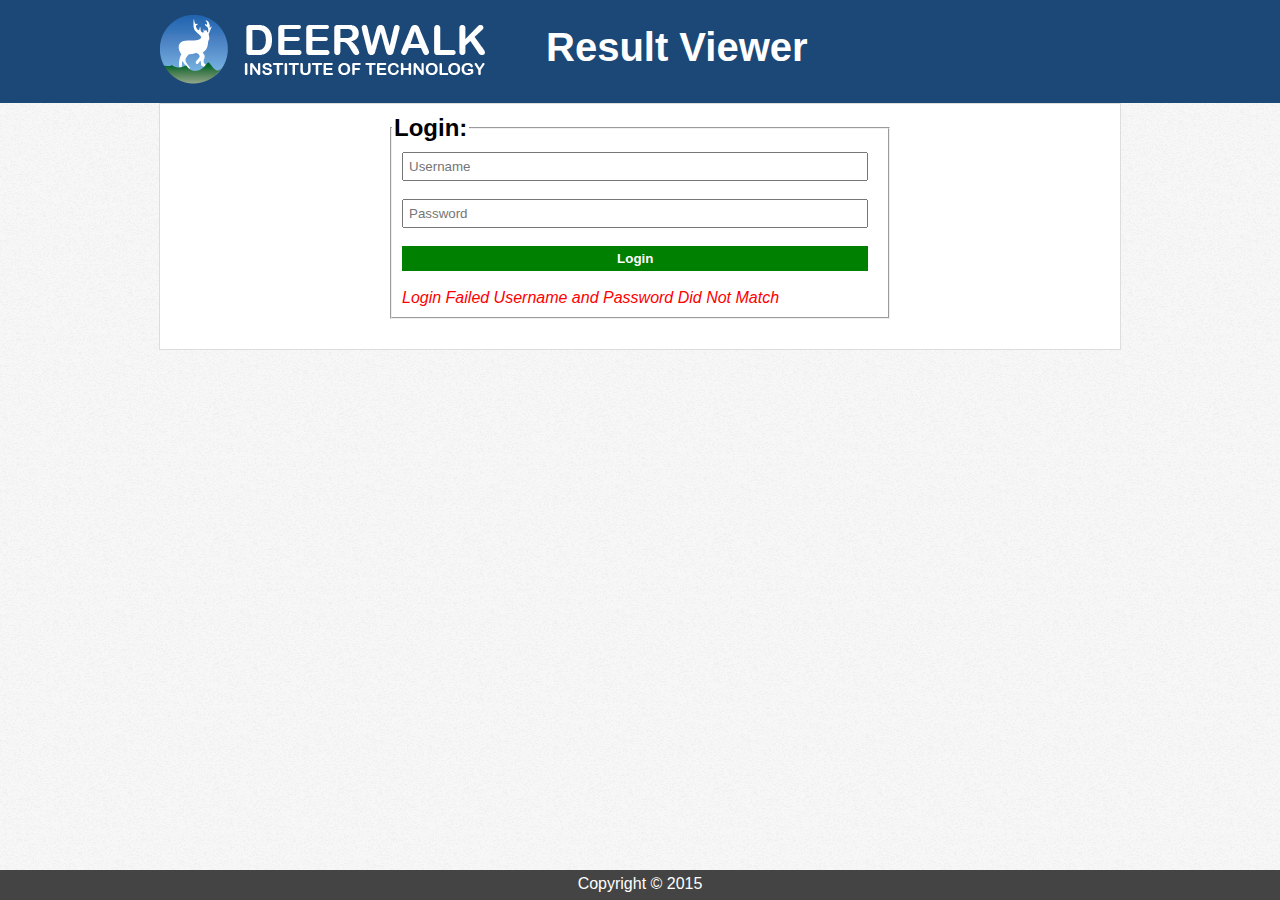
<file: web/view/Gupta/index.html>
<!DOCTYPE html>
<html lang="en">

	<head>
		<title> Student Result Viewer </title>
		<link rel="stylesheet" href="css/custom.css" />

	</head>
	<div id="mainWrapper">
		<header>
			<div id="headerWrapper">
				<div id="logo">
					<img src="img/dwit_logo.png"/>
				</div>
				<div id="prName">
					<h1>Result Viewer</h1>
				</div>
			</div>
		</header>

		<body>
			<div id="container">

				<form  class="loginForm" method="post" action="/login">
					<fieldset>
						<legend>
							<h2>Login:</h2>
						</legend>

						<div class="loginFormInside">

							<input type="text" name="Username" placeholder="Username"required="">
							<br>
							<br>
							<input type="password" name="Password" placeholder="Password" required="">
							<br>
							<br>
							<input type="submit" value="Login">
							<br>
							<br>

							<c:if test="${Result=='failed'}">
								<p class="warn">
									Login Failed Username and Password Did Not Match
								</p>
							</c:if>
						</div>
					</fieldset>
				</form>

			</div>

		</body>

		<footer>

			<div id="footerWrapper">
				<p>
					Copyright &copy; 2015
				</p>
			</div>

		</footer>

	</div>

</html>
</file>
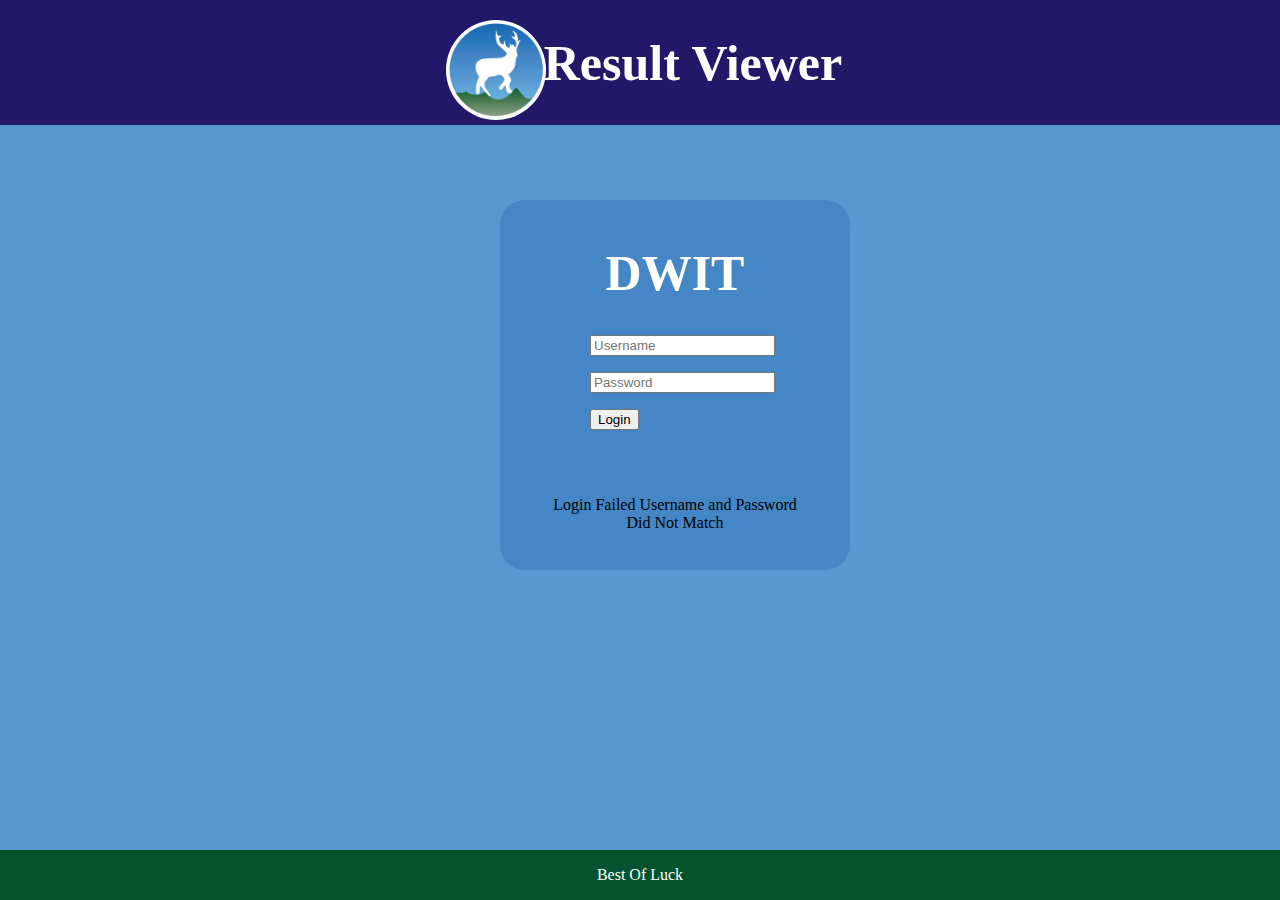
<file: web/img/Result.html>
<!-- saved from url=(0071)file:///C:/Users/Pratik/Desktop/sachin%20design/LoginPage%20Sachin.html -->
<html><head><meta http-equiv="Content-Type" content="text/html; charset=ISO-8859-1">
	
	<link type="text/css" rel="stylesheet" href="./Result_files/LoginPage Design.css">
 		<title>Result</title>
 	</head>
 	
 	<body>
	<div class="wraper">
		<div class="header">
				<img class="logo" src="./Result_files/logo.png" height="100px" width="100px">
			<h1 class="headtext">Result Viewer</h1>
		</div>
		
		<div class="box">  	
			<form method="post" action="file:///C:/login">
			<h1>DWIT</h1>
			<ul>
					<li><input type="text" name="Username" placeholder="Username" required=""></li>
					<li><p> </p></li>
					<li><input type="password" name="Password" placeholder="Password" required=""></li>
					<li><p> </p></li>
					<li><input type="submit" value="Login"></li>
					
			</ul>
			</form>
			
			
			
			<c:if test="${Result==&#39;failed&#39;}">
			<ul>
				<li id="text"><p> </p></li>
				<li id="text"><p> </p></li>
				<li id="text"><p class="warn">Login Failed Username and Password Did Not Match</p></li>
			</ul>				
			</c:if>
			
			</div>
		
		<div class="footer">
			<p> Best Of Luck </p>
		</div>
	</div>			
 	
</body></html>
</file>
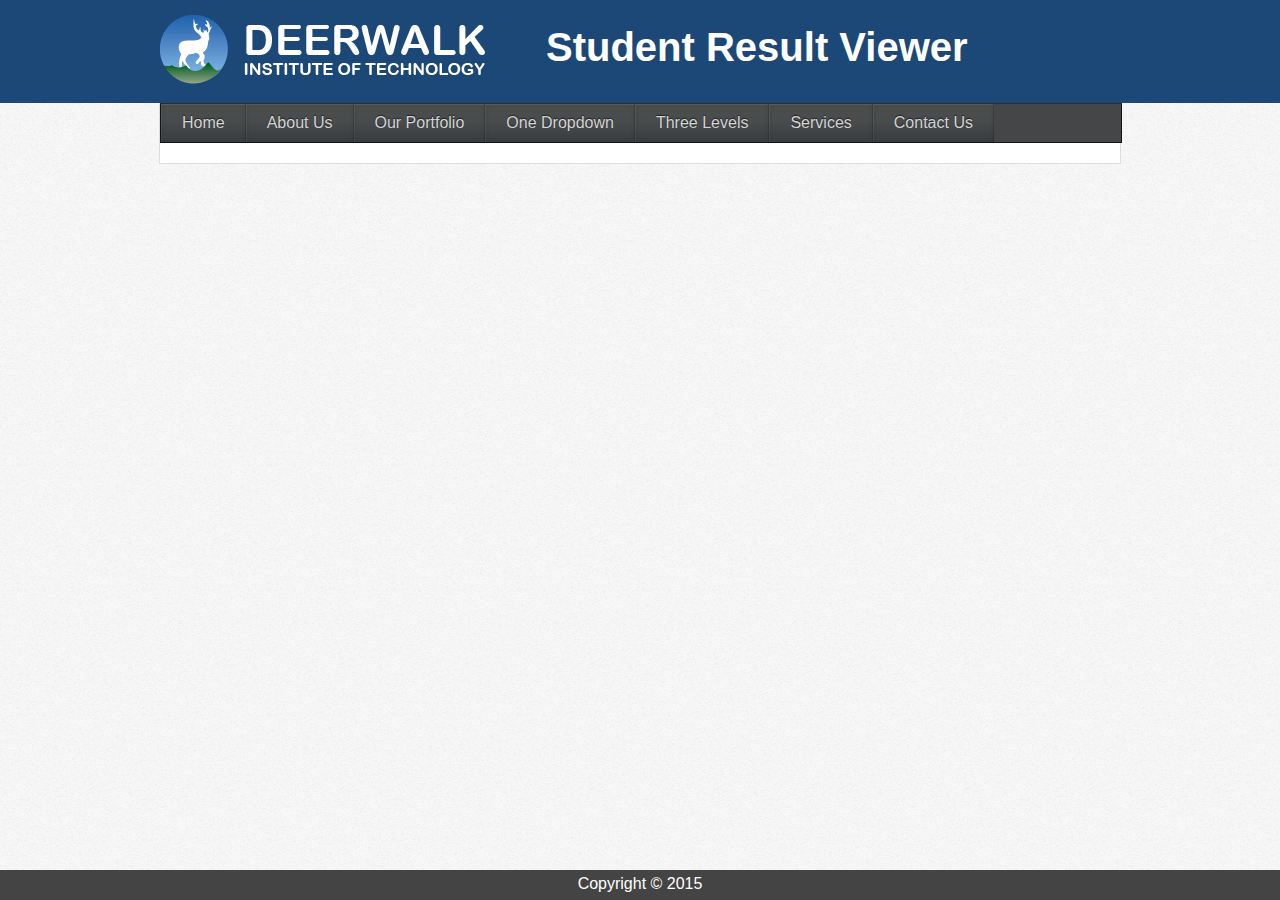
<file: web/view/Gupta/page with menu.html>
<!DOCTYPE html>
<html lang="en">

	<head>
		<title> Student Result Viewer </title>
		<link rel="stylesheet" href="css/custom.css" />

	</head>
	<div id="mainWrapper">
		<header>
			<div id="headerWrapper">
				<div id="logo">
					<img src="img/dwit_logo.png"/>
				</div>
				<div id="prName">
					<h1>Student Result Viewer</h1>
				</div>
			</div>
		</header>

		<body>
			<div id="container">

				<div id="nav">
					<ul>
						<li>
							<a href="#">Home</a>
						</li>
						<li>
							<a href="#">About Us</a>
						</li>
						<li>
							<a href="#">Our Portfolio</a>
						</li>
						<li>
							<a href="#">One Dropdown</a>
							<ul>
								<li>
									<a href="#">Level 2.1</a>
								</li>
								<li>
									<a href="#">Level 2.2</a>
								</li>
								<li>
									<a href="#">Level 2.3</a>
								</li>
								<li>
									<a href="#">Level 2.4</a>
								</li>
								<li>
									<a href="#">Level 2.5</a>
								</li>
							</ul>
						</li>
						<li>
							<a href="#">Three Levels</a>
							<ul>
								<li>
									<a href="#">Level 2.1</a>
								</li>
								<li>
									<a href="#">Level 2.2</a>
								</li>
								<li>
									<a href="#">Level 2.3</a>
									<ul>
										<li>
											<a href="#">Level 2.3.1</a> 
										</li>
										<li>
											<a href="#">Level 2.3.2</a>
										</li>
										<li>
											<a href="#">Level 2.3.3</a>
										</li>
										<li>
											<a href="#">Level 2.3.4</a>
										</li>
										<li>
											<a href="#">Level 2.3.5</a>
										</li>
										<li>
											<a href="#">Level 2.3.6</a>
										</li>
										<li>
											<a href="#">Level 2.3.7</a>
										</li>
									</ul>
								</li>
								<li>
									<a href="#">Level 2.4</a>
								</li>
								<li>
									<a href="#">Level 2.5</a>
								</li>
							</ul>
						</li>
						<li>
							<a href="#">Services</a>
						</li>
						<li>
							<a href="#">Contact Us</a>
						</li>
					</ul>
				</div>
				<!-- end navbar -->
				
			</div><!--end container-->

		</body>

		<footer>

			<div id="footerWrapper">
				<p>
					Copyright &copy; 2015
				</p>
			</div>

		</footer>

	</div>

</html>
</file>
<file: web/view/Gupta/css/custom.css>
body, html {
	font-family: Georgia, sans-serif;
	font-size: 16px;
	background-image: url('../img/body-bg.png');
	color: #000;
	margin: 0;
	padding: 0;
	height: 100%;
}
div, dl, dt, dd, ul, li, h1, h2, h3, h4, h5, h6, pre, form, fieldset, input, textarea, p, blockquote, th, td {
	margin: 0;
	padding: 0;
}
a.ui-link:hover {
	color: #006794;
	text-decoration: underline;
}
a.ui-link {
	color: #1C8AE5;
	text-decoration: none;
}
#headerWrapper {
	margin: 0 auto;
	width: 960px;
}
header {
	background: #1c4877;
	padding: 15px 0;
	overflow: hidden;
}
#logo {
	float: left;
}
#prName {
	margin: 10px 0px 0px 55px;
	display: inline-block;
	font-size: 20px;
	color: #fff;
}
#mainWrapper {
	min-height: 100%;
	position: relative;
}
#container {
	margin: 0 auto;
	background: #fff;
	width: 960px;
	border: 1px solid #ddd;
	padding: 0px 0px 20px 0px;/*Padding: Bottom Height of the footer element */
}

/* Login -------------------------------------------------------
 */
.loginForm {
	padding: 10px;
	width: 500px;
	height: 100%;
	margin: 0 auto;
}

.loginFormInside {
	padding: 10px;
}
.loginFormInside input {
	padding: 5px;
	width: 95%;
}
.loginFormInside input[type="submit"] {
	background: green;
	border: none;
	color: #fff;
	font-weight: bold;
	width: 98%;
}
p.warn {
color: red;
font-style: italic;
}

/* Nav -------------------------------------------------------
 * http://www.bloggermint.com/2011/06/pure-css3-multi-level-drop-down-navigation-menu/
 */

/* Now we’ll start to give the skin to that skeleton of links (stylize) with CSS. Here is the basic CSS code for the menu. */
#nav {
	border-width: 1px;
	border-style: solid;
	border-color: #2B2E30 #121314 #121314;
	overflow: hidden;
	width: 100%;
	background: #454647;
	margin-top: -1px;
}

#nav ul {
	margin: 0;
	padding: 0;
	list-style: none;
}

#nav ul li {
	float: left;
}

#nav ul li a {
	float: left;
	color: #d4d4d4;
	padding: 10px 20px;
	text-decoration: none;
	background: #3C4042;
	background: -webkit-gradient( linear, left bottom, left top, color-stop(0.09, rgb(59,63,65)), color-stop(0.55, rgb(72,76,77)), color-stop(0.78, rgb(75,77,77)) );
	background: -moz-linear-gradient( center bottom, rgb(59,63,65) 9%, rgb(72,76,77) 55%, rgb(75,77,77) 78% );
	background: -o-linear-gradient( center bottom, rgb(59,63,65) 9%, rgb(72,76,77) 55%, rgb(75,77,77) 78% );
	box-shadow: 0 1px 0 rgba(255, 255, 255, 0.1) inset, 0 0 5px rgba(0, 0, 0, 0.1) inset;
	border-left: 1px solid rgba(255, 255, 255, 0.05);
	border-right: 1px solid rgba(0,0,0,0.2);
	text-shadow: 0 -1px 1px rgba(0, 0, 0, 0.6);
}

#nav li ul {
	background: #3C4042;
	background-image: -webkit-gradient( linear, left bottom, left top, color-stop(0.09, rgb(77,79,79)), color-stop(0.55, rgb(67,70,71)), color-stop(0.78, rgb(69,70,71)) );
	background-image: -moz-linear-gradient( center bottom, rgb(77,79,79) 9%, rgb(67,70,71) 55%, rgb(69,70,71) 78% );
	background-image: -o-linear-gradient( center bottom, rgb(77,79,79) 9%, rgb(67,70,71) 55%, rgb(69,70,71) 78% );
	border-radius: 0 0 10px 10px;
	-moz-border-radius: 0 0 10px 10px;
	-webkit-border-radius: 0 0 10px 10px;
	left: -999em;
	margin: 35px 0 0;
	position: absolute;
	width: 160px;
	z-index: 9999;
	box-shadow: 0 0 15px rgba(0, 0, 0, 0.4) inset;
	-moz-box-shadow: 0 0 15px rgba(0, 0, 0, 0.4) inset;
	-webkit-box-shadow: 0 0 15px rgba(0, 0, 0, 0.4) inset;
	border: 1px solid rgba(0, 0, 0, 0.5);
}

#nav li ul a {
	background: none;
	border: 0 none;
	margin-right: 0;
	width: 120px;
	box-shadow: none;
	-moz-box-shadow: none;
	-webkit-box-shadow: none;
	border-bottom: 1px solid transparent;
	border-top: 1px solid transparent;
}
/*Add the following css code to make the drop down and submenus visible and also for the hover effects.*/
#nav ul li a:hover, #nav ul li:hover > a {
	color: #fff;
	background: #3C4042;
	background: -webkit-gradient( linear, left bottom, left top, color-stop(0.09, rgb(77,79,79)), color-stop(0.55, rgb(67,70,71)), color-stop(0.78, rgb(69,70,71)) );
	background: -moz-linear-gradient( center bottom, rgb(77,79,79) 9%, rgb(67,70,71) 55%, rgb(69,70,71) 78% );
	background: -o-linear-gradient( center bottom, rgb(77,79,79) 9%, rgb(67,70,71) 55%, rgb(69,70,71) 78% );
	text-shadow: 0 1px 0 rgba(255, 255, 255, 0.2), 0 -1px #000;
}

#nav li ul a:hover, #nav ul li li:hover > a {
	color: #fff;
	background: #5C9ACD;
	background: -webkit-gradient( linear, left bottom, left top, color-stop(0.17, rgb(61,111,177)), color-stop(0.51, rgb(80,136,199)), color-stop(1, rgb(92,154,205)) );
	background: -moz-linear-gradient( center bottom, rgb(61,111,177) 17%, rgb(80,136,199) 51%, rgb(92,154,205) 100% );
	background: -o-linear-gradient( center bottom, rgb(61,111,177) 17%, rgb(80,136,199) 51%, rgb(92,154,205) 100% );
	border-bottom: 1px solid rgba(0,0,0,0.6);
	border-top: 1px solid #7BAED9;
	text-shadow: 0 1px rgba(255, 255, 255, 0.3);
}

#nav li:hover ul {
	left: auto;
}

#nav li li ul {
	margin: -1px 0 0 160px;
	-webkit-border-radius: 0 10px 10px 10px;
	-moz-border-radius: 0 10px 10px 10px;
	border-radius: 0 10px 10px 10px;
	visibility: hidden;
}

#nav li li:hover ul {
	visibility: visible;
}

/*So, it will look like this after you added the code shown above.
 However, corners of the first and last menu links of the submenus won’t look curved till you add the next piece of CSS code.
 */
#nav ul ul li:last-child > a {
	-moz-border-radius: 0 0 10px 10px;
	-webkit-border-radius: 0 0 10px 10px;
	border-radius: 0 0 10px 10px;
}

#nav ul ul ul li:first-child > a {
	-moz-border-radius: 0 10px 0 0;
	-webkit-border-radius: 0 10px 0 0;
	border-radius: 0 10px 0 0;
}

/* Footer -------------------------------------------------------
 */
footer {
	width: 100%;
	height: 20px;
	padding: 5px 0px;
	position: absolute;
	bottom: 0;
	left: 0;
	background: #444;
	color: #fff;
}
#footerWrapper {
	margin: 0 auto;
	width: 960px;
	text-align: center;
}
</file>
<file: web/img/Result_files/LoginPage Design.css>
/* CSS Document */


body
{
	padding:0px;
	margin:0px;
}

.headtext 
{
	left: 53px;
	position: relative;
}

.wraper
{
	position:absolute;
	hight:100%;
	width:100%;
	padding:0px;
	margin:0px;
	background-color:#5698D1;
	display: block;
    top:0; 
	right:0;
    bottom:0; 
	left:0;
}

.warn
{
	text-align:center;
}

.header
{
	display:block;
	top: 0Px;
	background-color:#221768;
	position:absolute;
	width:100%;
}

ul
{
	list-style-type: none;
	align: center;
	
}

h1
{
	font-size: 50px;
	color: #FFFFFF;
	text-align:center;
}

.logo
{
	border-radius: 100%;
	float:left;
	position: absolute;
	margin-left: 446px;
	margin-top: 20px;
}


.box
{
	height: 350px;
	width:330px;
	position: absolute;
	margin-top: 200px;
	margin-left: 500;
	padding: 10px;
	background-color:#4486C6;
	border-radius: 25px;
}

.box:hover
{
	border-bottom: 2px solid #666666;
	border-top: 2px solid #666666;
	 cursor:pointer;
}

li
{
	position: relative;
	margin-left: 40px;
}
#text
{
	top: 50px;
	left: -40px;
}

.footer
{
	text-align:center;
	color:#FFFFFF;
	display:block;
	background-color: #05522E;
	width:100%;
	hight:20px;
	margin-bottom:0px;
	padding: 0px;
	position:absolute;
    right:0;
    bottom:0; 
	left:0;
}
</file>
